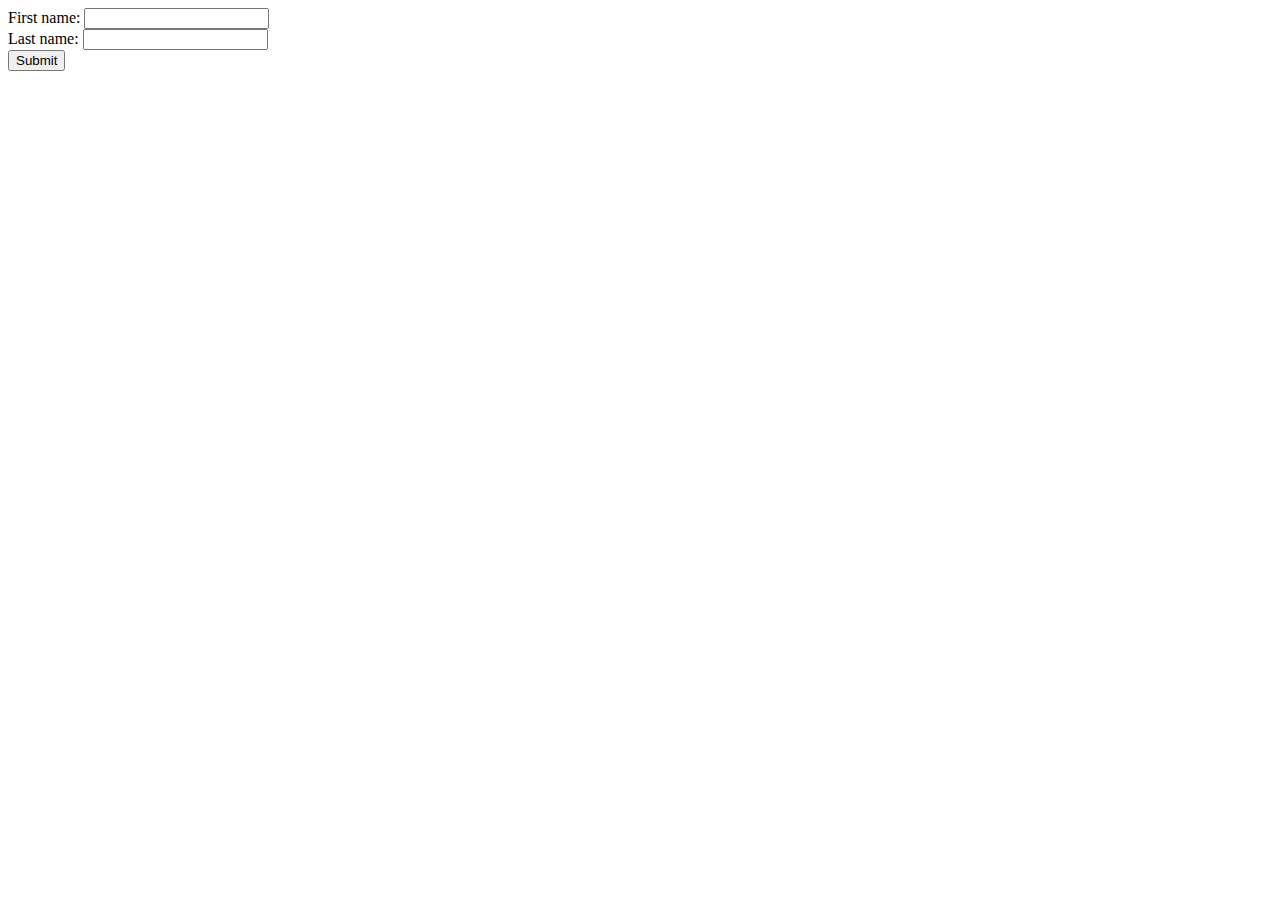
<file: Repaso-parcial/index.html>
<!DOCTYPE html>
<html><head>
<meta charset=utf-8 />
<title>form</title>
</head><body>
    <form id="form" >
        First name: <input type="text" name="fname"><br>
        Last name: <input type="text" name="lname"><br>
        <button type="button" value="Submit" onclick="getFormvalue()">Submit</button>
    </form>
</body>
<script src="script.js"></script>
</html>
</file>
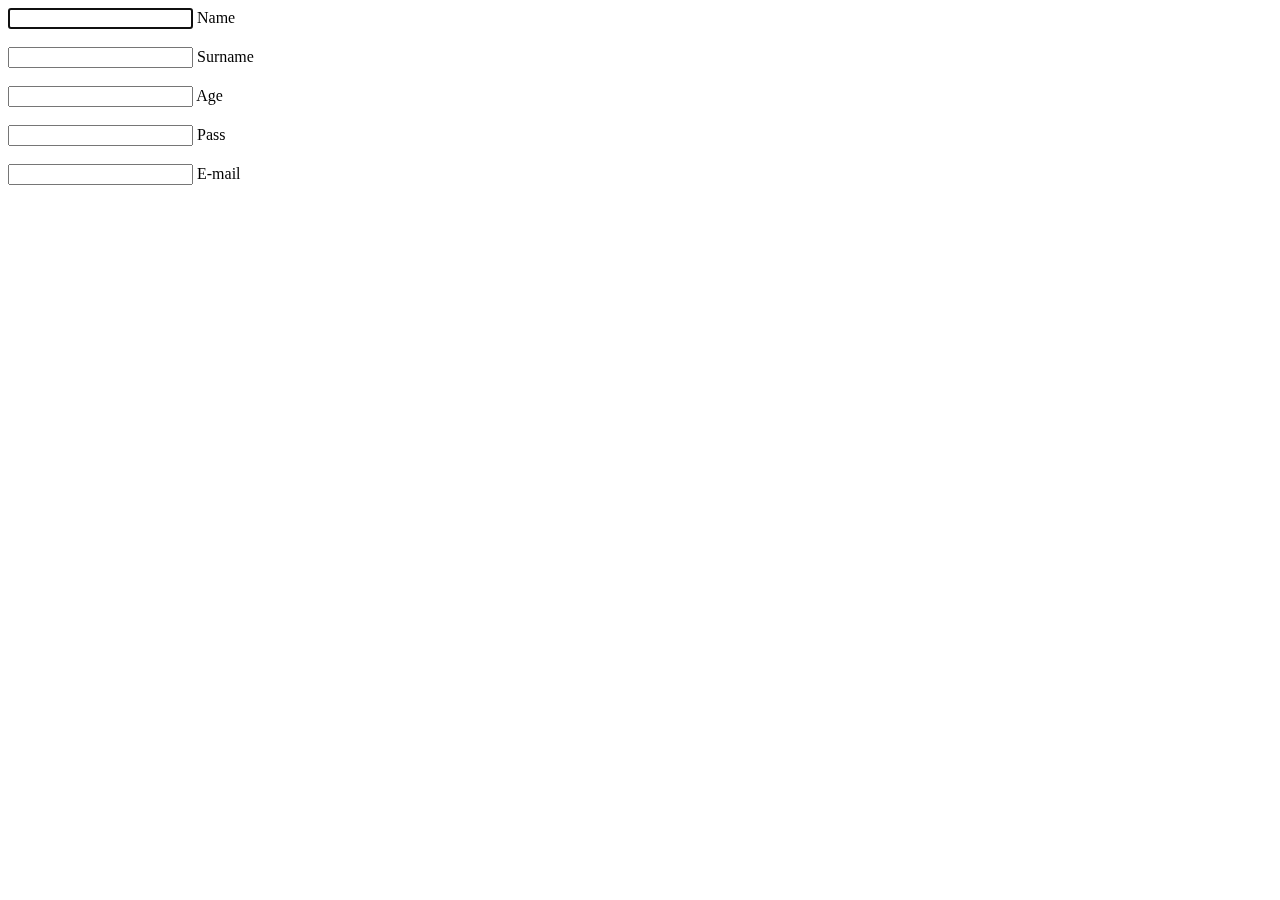
<file: TP1-Formulario/index.html>
<!DOCTYPE html>
<html lang="en">
<head>
    <meta charset="UTF-8">
    <meta name="viewport" content="width=device-width, initial-scale=1.0">
    <meta http-equiv="X-UA-Compatible" content="ie=edge">
    <link type="text/css" rel="stylesheet" href="style.css">
    <title>Document</title>
</head>
<body>
    <form >
        <input type="text" id="name" class="input name-sur"> <label id="label-name">Name </label>
        <br><br>
        <input type="text" id="surname" class="input name-sur"> <label id="label-surname">Surname </label>
        <br><br>
        <input type="text" id="age" class="input"> <label id="label-age">Age </label>
        <br><br>
        <input type="text" id="pass"> <label id="label-pass">Pass </label>
        <br><br>
        <input type="text" id="mail"> <label id="label-mail">E-mail </label>
        <br><br>
        <div class="container-button">
            <!--<button type="submit" id="validate" onClick = "validateName()"> Submit </button>
            -->  
                  
        </div>

    </form>
</body>
<script src="script.js"> </script>
</html>
</file>
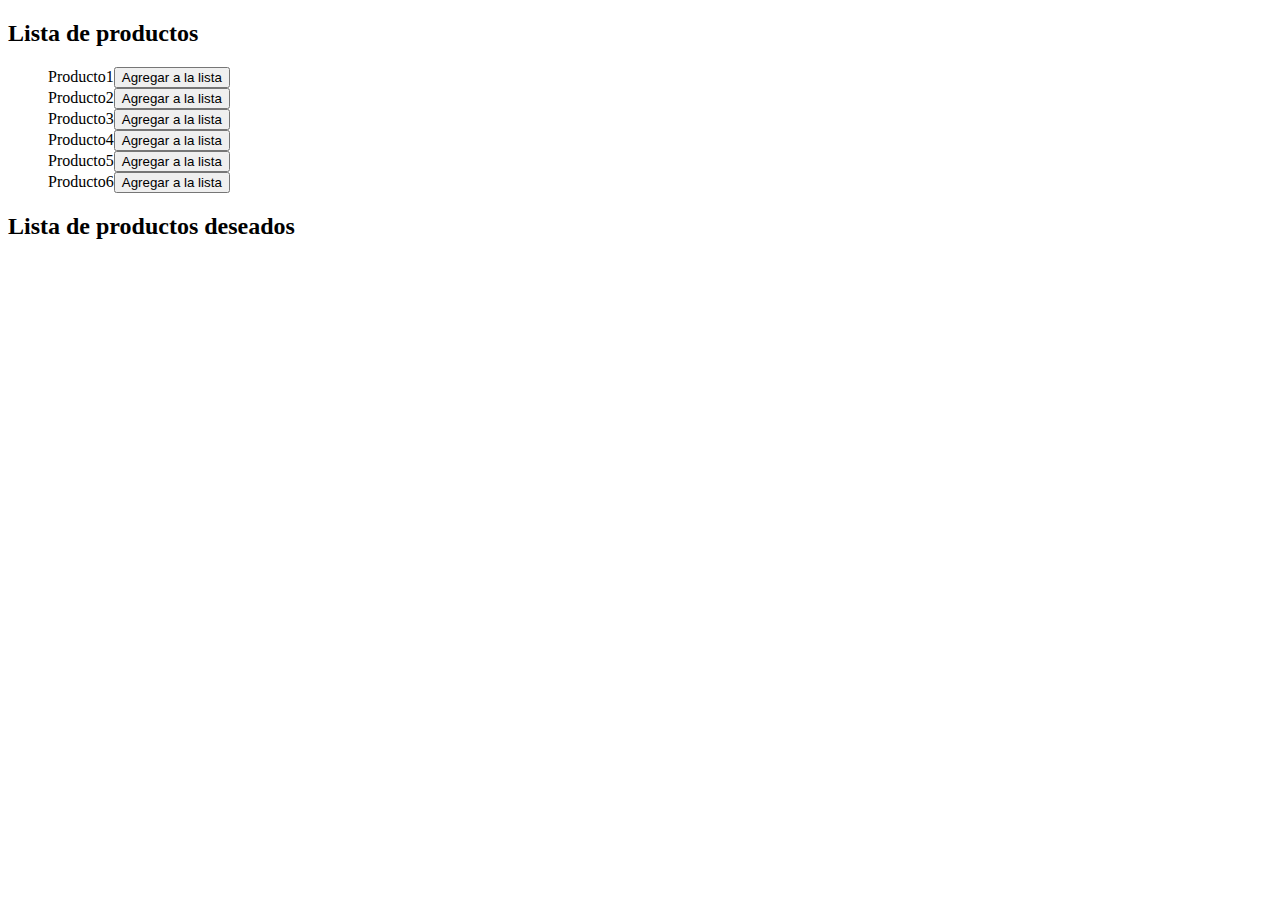
<file: TP1-Lista/index.html>
<!DOCTYPE html>
<html lang="en">
<head>
    <meta charset="UTF-8">
    <meta name="viewport" content="width=device-width, initial-scale=1.0">
    <meta http-equiv="X-UA-Compatible" content="ie=edge">
    <title>Document</title>
    <link rel="stylesheet" href="style.css">
</head>
<body>
    <div>
        <h2>Lista de productos</h2>
        <ol id="prod">
            <li id="item-1" class="prod-1">Producto1</li><button id="button-1" class="prod-1">Agregar a la lista</button><br>
            <li id="item-2" class="prod-2">Producto2</li><button id="button-2" class="prod 2">Agregar a la lista</button><br>
            <li id="item-3" class="prod-3">Producto3</li><button id="button-3" class="prod 3">Agregar a la lista</button><br>
            <li id="item-4" class="prod-4">Producto4</li><button id="button-4" class="prod 4">Agregar a la lista</button><br>
            <li id="item-5" class="prod-5">Producto5</li><button id="button-5" class="prod 5">Agregar a la lista</button><br>
            <li id="item-6" class="prod-6">Producto6</li><button id="button-6" class="prod 6">Agregar a la lista</button><br>
        </ol>
    </div>
    <div>
        <h2>Lista de productos deseados</h2>
        <ol id="wish">
        
        </ol>
    </div> 
</body>
<script src="script.js"></script>
</html>
</file>
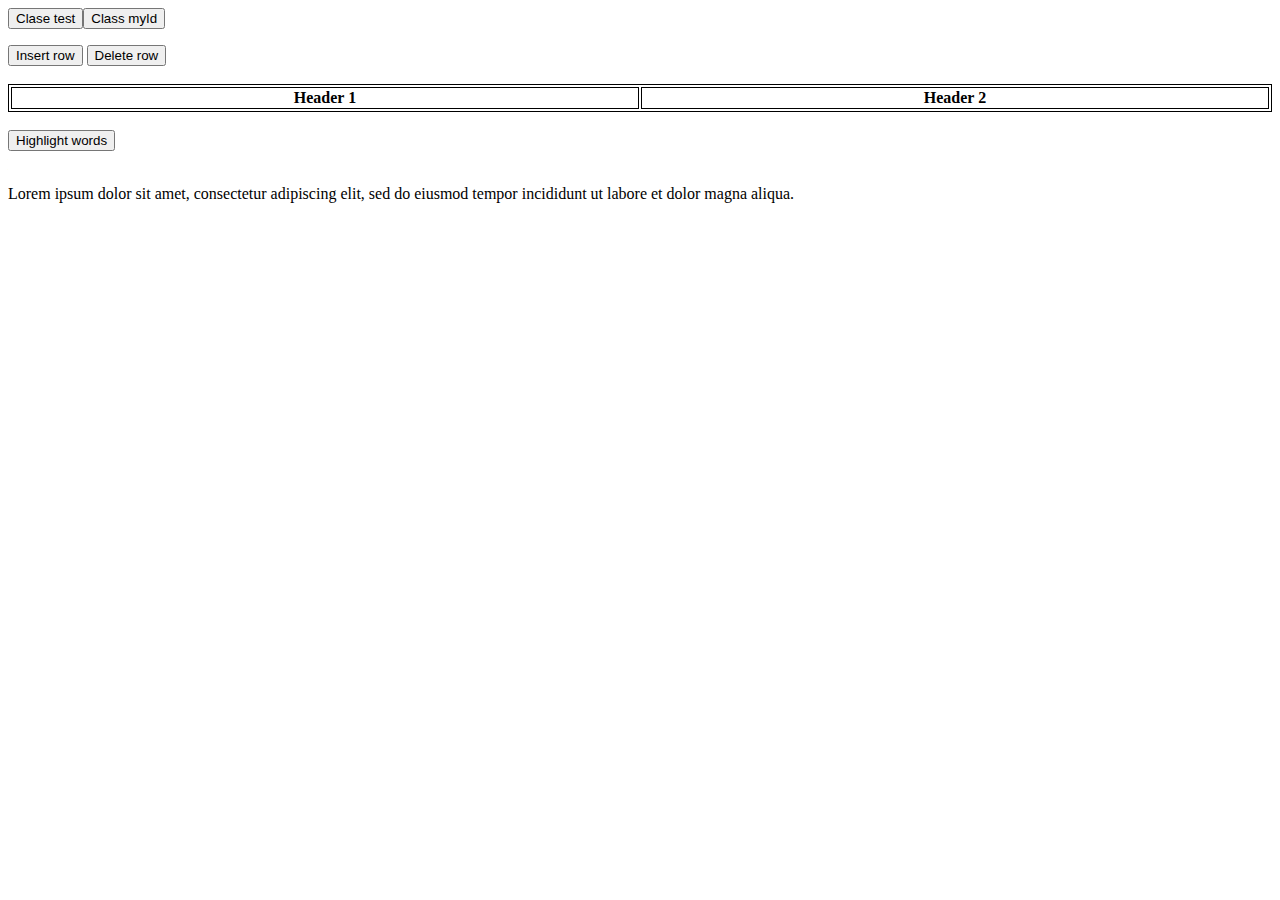
<file: TP2/index.html>
<!DOCTYPE html>
<html lang="en">

<head>
    <title>Tp2</title>
</head>
<style>
    table, th, td {
    border: 1px solid black;
    }
    </style>
<body>
    <p id="myId"></p>

    <p class="test"></p>
    <p class="test"></p>
    <input type="button" onclick="insertRow()" value="Insert row">
    <input type="button" onclick="deleteRow()" value="Delete row">
    <br><br>
    <table style="width:100%" class="myTable">
        <tr>
            <th id="head-1">Header 1</th>
            <th id="head-2">Header 2</th>
        </tr>
    </table>
    <br>
    <input id="high-button" type= "button" onclick= "highlight()" value= "Highlight words">
    <br><br>
    <p>
        Lorem <span class= "myClass" >ipsum</span> dolor sit <span class= "myClass" >amet</span >, consectetur adipiscing
        elit, sed do eiusmod tempor <span class= "myClass">incididunt</span>
        ut labore et dolor <span class= "myClass">magna</span > aliqua.
    </p>
</body>
<script src="script.js"></script>
</html>
</file>
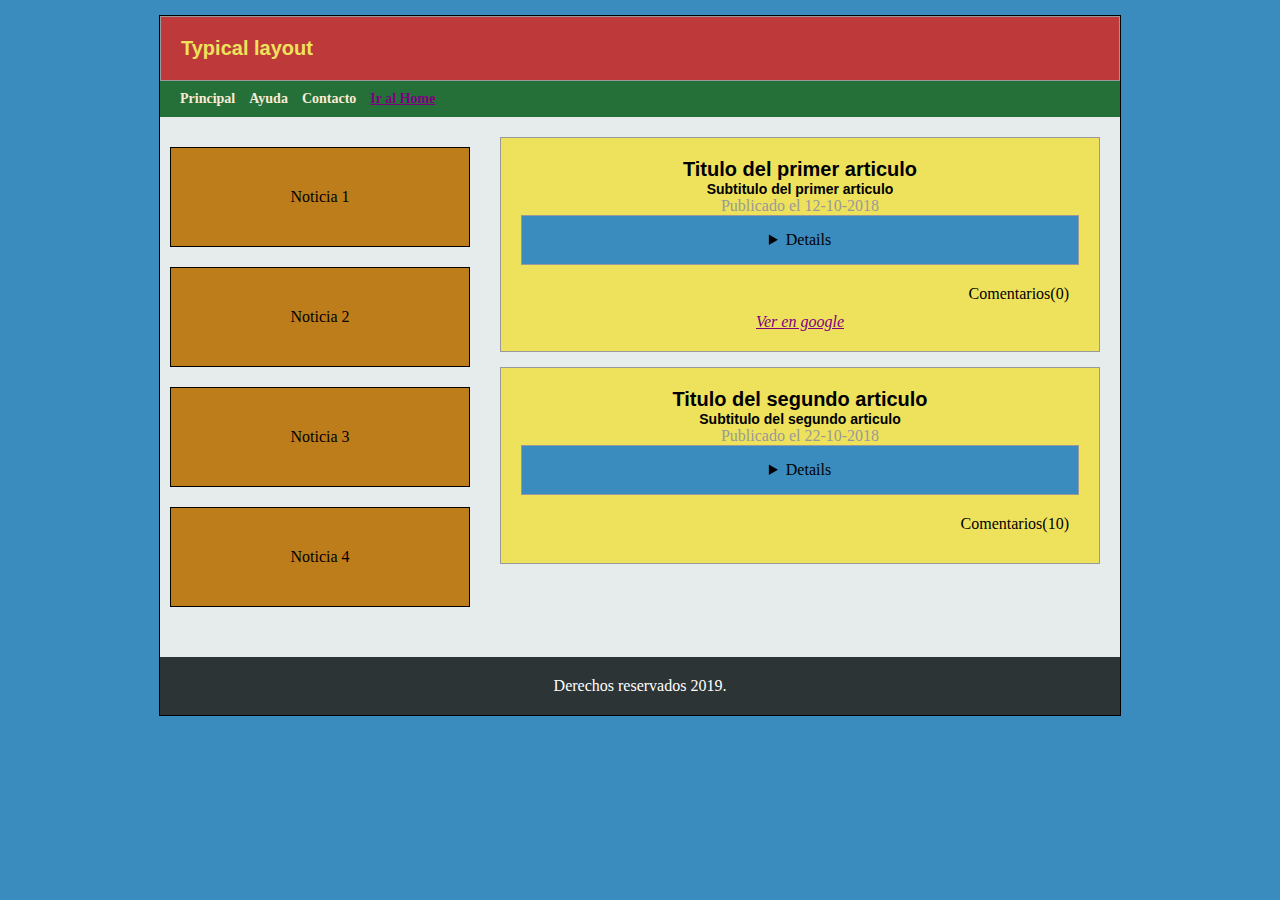
<file: TP3-css/index.html>
<!DOCTYPE html>
<html lang="en">
<head>
    <meta charset="UTF-8">
    <meta name="viewport" content="width=device-width, initial-scale=1.0">
    <meta http-equiv="X-UA-Compatible" content="ie=edge">
    <title>Document</title>
    <link type="text/css" rel="stylesheet" href="style.css">
</head>
<body>
    <div class="agrupar">
        <header class="cabecera">
            <h1>Typical layout</h1>
        </header>
        
        <nav class="menu">
            <ul>
                <li class="menu-text">Principal</li>
                <li class="menu-text">Ayuda</li>
                <li class="menu-text">Contacto</li>
                <li ><a href="home.html" class="menu-text">Ir al Home</a></li>
            </ul>
        </nav>
        <aside class="columna">
            <blockquote cite="http://algunsitio.com/cita1">
               Noticia 1
            </blockquote>

            <blockquote cite="http://algunsitio.com/cita1">
                Noticia 2
            </blockquote>

            <blockquote cite="http://algunsitio.com/cita1">
                Noticia 3
            </blockquote>

            <blockquote cite="http://algunsitio.com/cita1">
                Noticia 4
            </blockquote>
        </aside>
        <section class="seccion">
            <article >
                <hgroup>
                    <h1>Titulo del primer articulo</h1>
                    <h2>Subtitulo del primer articulo</h2>
                </hgroup>
                <time datetime="12-10-2018">Publicado el 12-10-2018</time>
                
                <details>
                    <p>Lorem, ipsum dolor sit amet consectetur adipisicing elit. 
                        <small>quaerat quas sed provident ipsa quisquam obcaecati asperiores</small>  
                        <cite>consequatur ipsum dolorum ipsam, ducimus soluta dicta dolorem.</cite> 
                        <span>laudantium placeat inventore eligendi!</span> 
                    </p>
                </details>
                
                <footer>
                    <p>Comentarios(0)</p>
                </footer>
                <address>
                    <a href="http://google.com" >Ver en google</a>
                </address>
                
            </article>
            <article>
                <hgroup>
                    <h1>Titulo del segundo articulo</h1>
                    <h2>Subtitulo del segundo articulo</h2>
                </hgroup>
                <time datetime="22-10-2018">Publicado el 22-10-2018</time>
                <details>
                <p>Lorem, ipsum dolor sit amet consectetur adipisicing elit. 
                    Accusamus quaerat quas sed provident ipsa quisquam obcaecati asperiores 
                    consequatur ipsum dolorum ipsam, ducimus soluta dicta dolorem. 
                    Voluptates laudantium placeat inventore eligendi!
                </p>
            </details>
                <footer>
                    <p>Comentarios(10)</p>
                </footer>
            </article>
        </section>
      
        <footer class="pie">
            Derechos reservados 2019.
        </footer>
    </div>
</body>
<script src="script.js"></script>
</html>
</file>
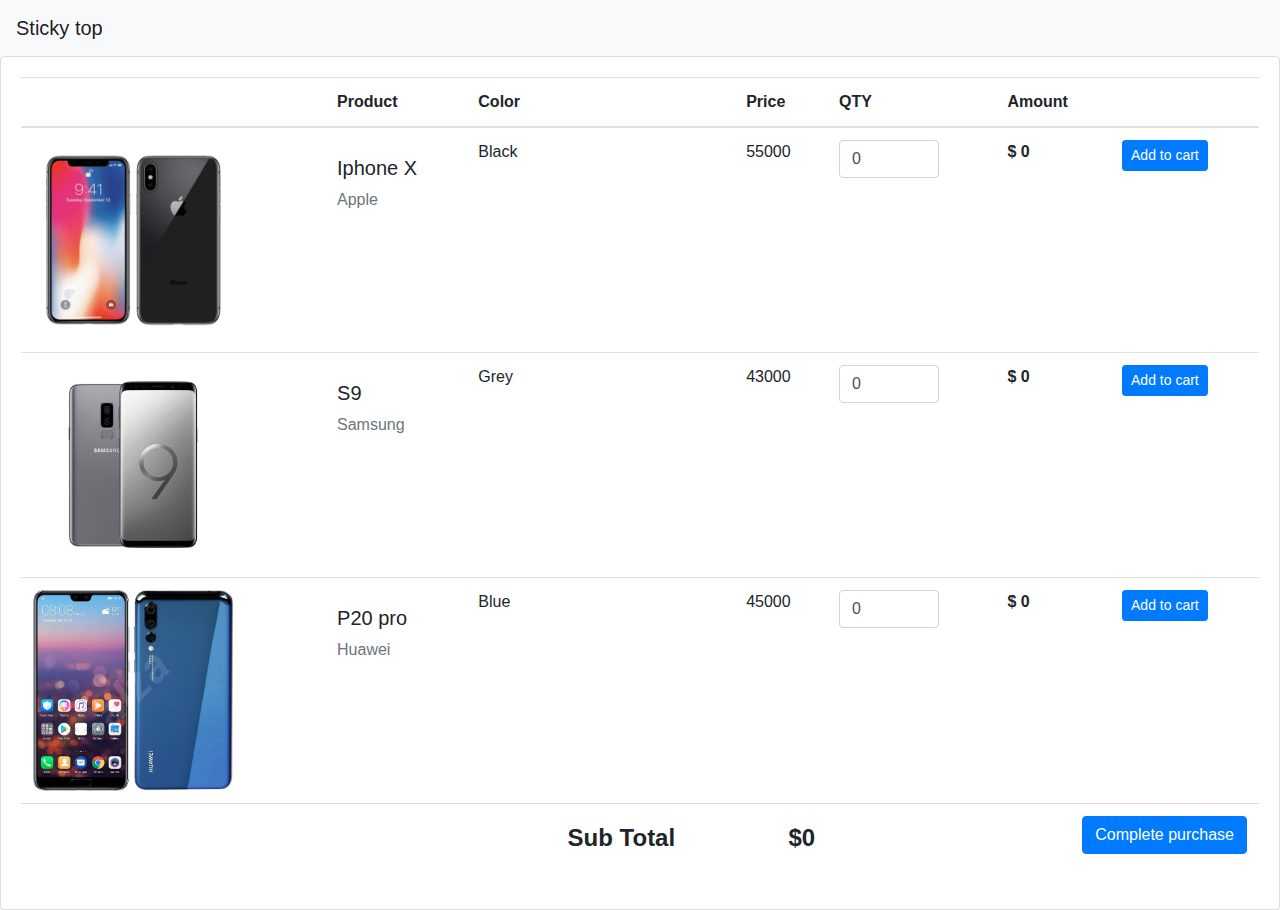
<file: TP4-Objetos/index.html>
<!DOCTYPE html>
<html lang="en">
<head>
    <meta charset="UTF-8">
    <meta name="viewport" content="width=device-width, initial-scale=1.0">
    <meta http-equiv="X-UA-Compatible" content="ie=edge">
    <link href="https://stackpath.bootstrapcdn.com/bootstrap/4.3.1/css/bootstrap.min.css" rel="stylesheet" integrity="sha384-ggOyR0iXCbMQv3Xipma34MD+dH/1fQ784/j6cY/iJTQUOhcWr7x9JvoRxT2MZw1T" crossorigin="anonymous">
    <title>Document</title>
</head>
<body>
    <nav class="navbar sticky-top navbar-light bg-light">
        <a class="navbar-brand" href="#">Sticky top</a>
      </nav>
  
    <div class="card">
            <div class="card-body">
          
              <!-- Shopping Cart table -->
              <div class="table-responsive">
          
                <table class="table product-table">
          
                  <!-- Table head -->
                  <thead class="mdb-color lighten-5">
                    <tr>
                      <th></th>
                      <th class="font-weight-bold">
                        <strong>Product</strong>
                      </th>
                      <th class="font-weight-bold">
                        <strong>Color</strong>
                      </th>
                      <th></th>
                      <th class="font-weight-bold">
                        <strong>Price</strong>
                      </th>
                      <th class="font-weight-bold">
                        <strong>QTY</strong>
                      </th>
                      <th class="font-weight-bold">
                        <strong>Amount</strong>
                      </th>
                      <th></th>
                    </tr>
                  </thead>
                  <!-- /.Table head -->
          
                  <!-- Table body -->
                  <tbody>
          
                    <!-- First row -->
                    <tr>
                      <th scope="row">
                        <img id="img-1" src="iphoneX.png" alt="" class="img-fluid z-depth-0" width="200" height="200">
                      </th>
                      <td>
                        <h5 id="name-1" class="mt-3">
                          <strong></strong>
                        </h5>
                        <p class="text-muted" id="brand-1"></p>
                      </td>
                      <td id="color-1"></td>
                      <td></td>
                      <td id="price-1"></td>
                      <td>
                        <input type="number" id="quant-1" value="" aria-label="Search" class="form-control quant" style="width: 100px" min="0">
                      </td>
                      <td id="total-1" class="font-weight-bold tot-prod">
                        <strong>$800</strong>
                      </td>
                      <td>
                        <button type="button" class="add-cart btn btn-sm btn-primary" data-toggle="tooltip" data-placement="top"
                          title="Remove item">Add to cart
                        </button>
                      </td>
                    </tr>
                    <!-- /.First row -->
          
                    <!-- Second row -->
                    <tr>
                      <th scope="row">
                        <img src="s9.jpg" alt="" class="img-fluid z-depth-0"  width="200" height="200">
                      </th>
                      <td>
                        <h5 id="name-2" class="mt-3">
                          <strong></strong>
                        </h5>
                        <p id="brand-2"class="text-muted">Sony</p>
                      </td>
                      <td id="color-2"></td>
                      <td></td>
                      <td id="price-2"></td>
                      <td>
                        <input type="number" id="quant-2" value="" aria-label="Search" class="form-control quant" style="width: 100px" min="0">
                      </td>
                      <td id="total-2" class="font-weight-bold tot-prod">
                        <strong></strong>
                      </td>
                      <td>
                        <button type="button" class="add-cart btn btn-sm btn-primary" data-toggle="tooltip" data-placement="top"
                          title="Remove item">Add to cart
                        </button>
                      </td>
                    </tr>
                    <!-- /.Second row -->
          
                    <!-- Third row -->
                    <tr>
                      <th scope="row">
                        <img src="p20pro.jpg" alt="" class="img-fluid z-depth-0"  width="200" height="200">
                      </th>
                      <td>
                        <h5 id="name-3" class="mt-3">
                          <strong>iPad Pro</strong>
                        </h5 >
                        <p id="brand-3" class="text-muted">Apple</p>
                      </td>
                      <td id="color-3">Gold</td>
                      <td></td>
                      <td id="price-3">$600</td>
                      <td>
                        <input type="number" id="quant-3" value="" aria-label="Search" class="form-control quant" style="width: 100px" min="0">
                      </td>
                      <td id="total-3" class="font-weight-bold tot-prod">
                        <strong>$1200</strong>
                      </td>
                      <td>
                        <button type="button" class="add-cart btn btn-sm btn-primary" data-toggle="tooltip" data-placement="top"
                          title="Remove item">Add to cart
                        </button>
                      </td>
                    </tr>
                    <!-- /.Third row -->
          
                    <!-- Fourth row -->
                    <tr>
                      <td colspan="3"></td>
                      <td>
                        <h4 class="mt-2">
                          <strong>Sub Total</strong>
                        </h4>
                      </td>
                      <td class="text-right">
                        <h4 id='final-payment' class="mt-2">
                          <strong>$0</strong>
                        </h4>
                      </td>
                      <td colspan="3" class="text-right">
                        <button type="button" class="btn btn-primary btn-rounded">Complete purchase
                          <i class="fas fa-angle-right right"></i>
                        </button>
                      </td>
                    </tr>
                    <!-- Fourth row -->
          
                  </tbody>
                  <!-- /.Table body -->
          
                </table>
          
              </div>
              <!-- /.Shopping Cart table -->
          
            </div>
          
          </div>
</div>
</body>
<script src="script.js"></script>
</html>
</file>
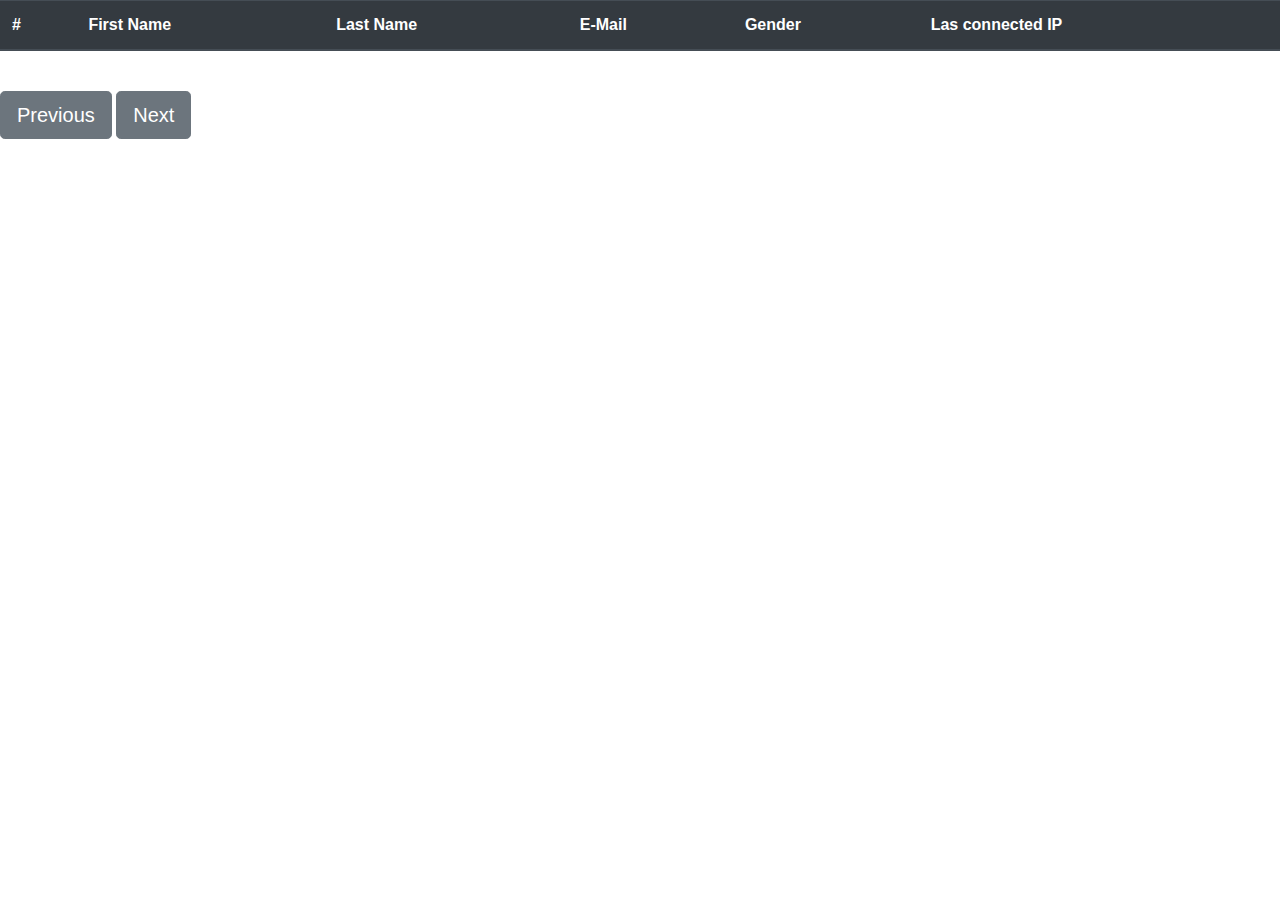
<file: TP5-Promises/index.html>
<!DOCTYPE html>
<html lang="en">
<head>
    <meta charset="UTF-8">
    <meta name="viewport" content="width=device-width, initial-scale=1.0">
    <meta http-equiv="X-UA-Compatible" content="ie=edge">
    <link rel="stylesheet" href="https://stackpath.bootstrapcdn.com/bootstrap/4.3.1/css/bootstrap.min.css" integrity="sha384-ggOyR0iXCbMQv3Xipma34MD+dH/1fQ784/j6cY/iJTQUOhcWr7x9JvoRxT2MZw1T" crossorigin="anonymous">
    <title>Document</title>
</head>
<body>
    <table class="table table-dark">
        <thead>
          <tr>
            <th scope="col">#</th>
            <th scope="col">First Name</th>
            <th scope="col">Last Name</th>
            <th scope="col">E-Mail</th>
            <th scope="col">Gender</th>
            <th scope="col">Las connected IP</th>
          </tr>
        </thead>
        <tbody id="table-body">
         
          
        </tbody>
      </table>
      <br>
          <div id="buttons">
          <button type="button" id="prev-button" class="btn btn-secondary btn-lg">Previous</button>
          <button type="button" id="next-button" class="btn btn-secondary btn-lg">Next</button>
        </div>
      </div>
      
      
</body>
<script src="script.js"></script>
</html>
</file>
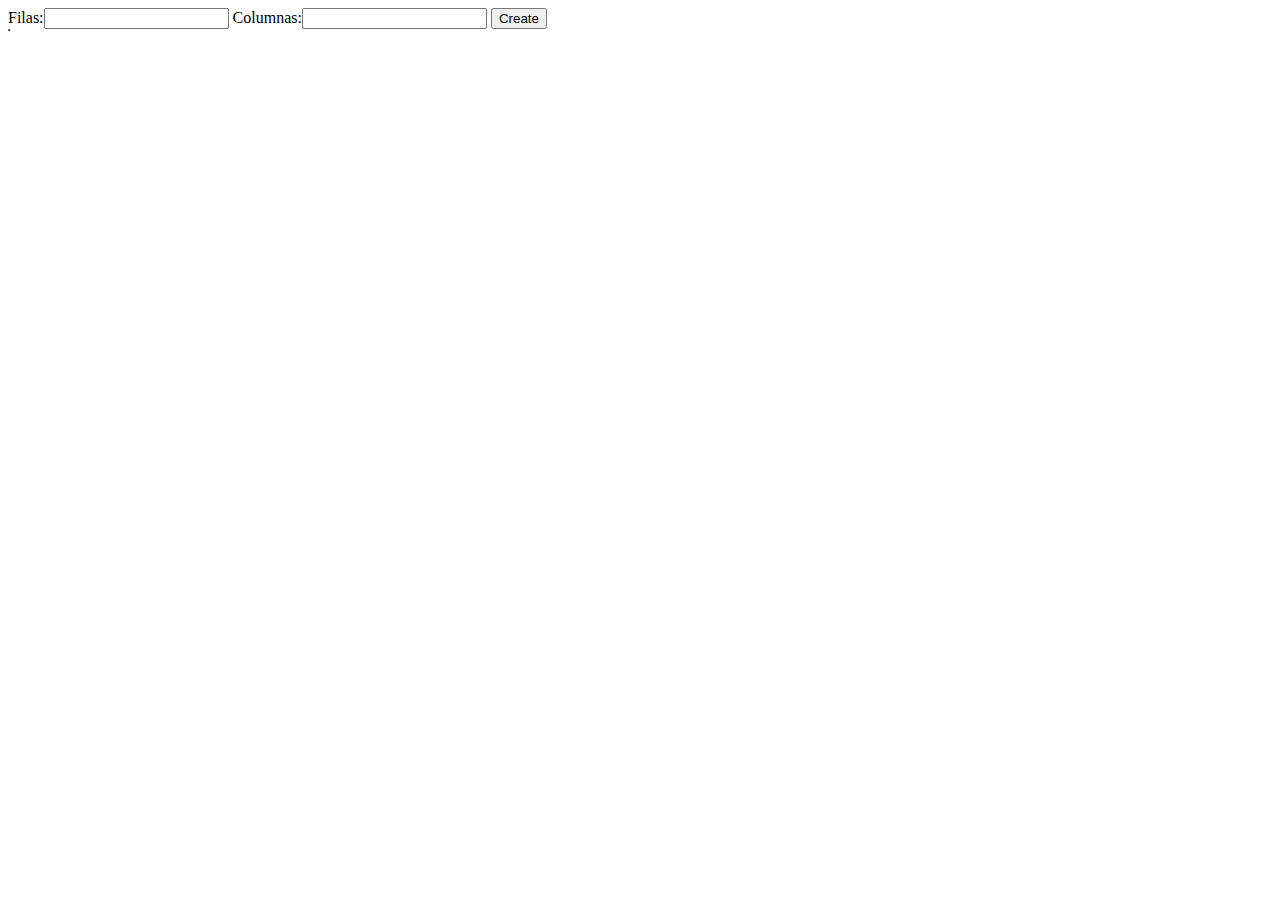
<file: Repaso-parcial/table.html>
<!DOCTYPE html>
<html lang="en">
<head>
    <meta charset="UTF-8">
    <meta name="viewport" content="width=device-width, initial-scale=1.0">
    <meta http-equiv="X-UA-Compatible" content="ie=edge">
    <title>Document</title>
</head>
<body>
    <span>
    Filas:<input id="quant-rows" type="number">
    Columnas:<input id="quant-cols" type="number">
    <button id="create-btn" type="button">Create</button>
    </span>
    <table id="table" border="1">
        
    </table>
</body>
<script src="script-table.js"></script>
</html>
</file>
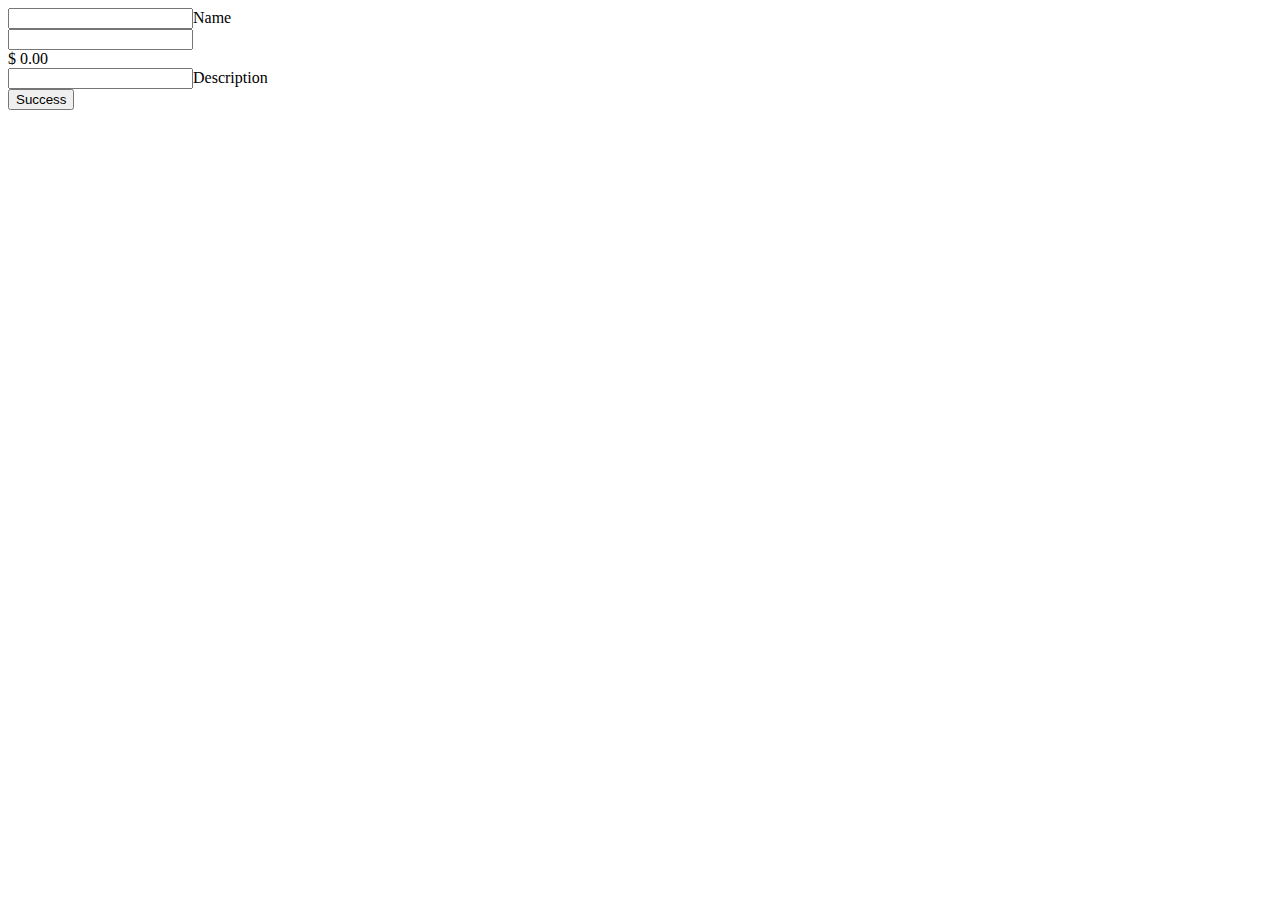
<file: TP4-Objetos/addProducts.html>
<!DOCTYPE html>
<html lang="en">
<head>
    <meta charset="UTF-8">
    <meta name="viewport" content="width=device-width, initial-scale=1.0">
    <meta http-equiv="X-UA-Compatible" content="ie=edge">
    <title>Document</title>
</head>
<body>
    <div id="alta-prod">
        <input type="text" id="name" class="prod-input">Name <br>
        <div class="input-group">
                <input type="text" id="price" class="form-control prod-input" aria-label="Amount (to the nearest dollar)">
                <div class="input-group-append">
                  <span class="input-group-text">$</span>
                  <span class="input-group-text">0.00</span>
                </div>
              </div>
        <input type="text" id="desc" class="prod-input">Description <br>
        <button id="agregar" type="button" class="btn btn-success">Success</button>
</body>
<script src="addProd.js"></script>
</html>
</file>
<file: TP1-Formulario/style.css>
#button-sub{
    display:block;
}
:root {
    --borderWidth: 4px;
    --height: 14px;
    --width: 8px;
    --borderColor: #78b13f;
  }
  

 .check {
    display: inline-block;
    transform: rotate(45deg);
    height: var(--height);
    width: var(--width);
    border-bottom: var(--borderWidth) solid var(--borderColor);
    border-right: var(--borderWidth) solid var(--borderColor);
    margin-left: 10px;
  }
</file>
<file: TP1-Lista/style.css>
li {
    display:inline;
  }
</file>
<file: TP3-css/style.css>
*{
    margin: 0px;
    padding: 0px;
}
/*reseteamos el margen y padding por defecto del navegador, y a partir de aca ponemos nuestros estilos*/
h1{
    font-size: 20px;
    font-family: sans-serif;
    font-weight: bold;
}

/* Podemos agrupar todo lo referido a font en 1 sola linea...*/
h2{
    font: bold 14px sans-serif;
}

/*podemos seleccionar mas de 1 elemento HTML a la vez*/

header, section, footer, aside, nav, article, hgroup{
    /*border: 1px solid black;*/
    display: block;
}




body{
    text-align: center; /*los elementos empiezan de la izquierda pero estan alineados al centro*/
    background: #398cbd;
}


.agrupar{
    width: 960px;
    background: rgb(230, 236, 236);
    margin: 15px auto; /*el margen es el espacio por fuera del elemento, primero eje y, luego x*/ 
    /*padding: 40px; */ /*espaciado dentro del div hasta los bordes*/
    border: 1px solid black
}

.cabecera{
    background:#be3a3a;
    border: 1px solid #999999;
    padding: 20px;
}
.cabecera h1{
    text-align: left;
    color: #eee25c
}

.menu{
    background: #257038;
    padding: 5px 15px;
    text-align: left;
}

/*todos los elementos li que esten dentro de un elemento con clase menu*/
.menu li{
    list-style: none; /*estilo por defecto de la lista no quiero ninguno ej. puntos marcadores de lista*/
    padding: 5px;
    font: bold 14px verdana;
    display: inline-block; /*cambiamos de "en bloque" a "en linea", inline-block nos permite definir ancho y alto, ademas de margenes, a diferencia de inline*/
}
.menu-text{
    color: antiquewhite;
}

article{
    background: #eee25c;
    border: 1px solid #999;
    padding: 20px;
    margin-bottom: 15px;
}
details{
    background: #398cbd;
    border: 1px solid #999;
    padding: 15px;
}
time{
    color: #999;
}
article footer{
    text-align: right;
    margin-top: 20px;
}
article p{
    margin: 10px;
}
.seccion{
    margin: 20px;
    width: 600px;
    float: left; 
}

.columna{
    margin: 20px 0;
    width: 300px;
    float: left;
    padding: 10px;
}
.columna blockquote{
    border: 1px solid black;
    padding: 40px;
    background: #be7d1b;
    margin-bottom: 20px;
}

.pie{
    clear: both;
    padding: 20px;
    background: #2d3436;
    color: #ffffff;
}

img{
    width: 80px;
    display: block;
    margin: 20px auto;
}
a:link{
    color:purple;
}
a:visited{
    color: black;
}

a:hover{
    color: yellow;
}
a:active{
    color: #be3a3a
}

.over{
    border: 1px solid red;
}
</file>
